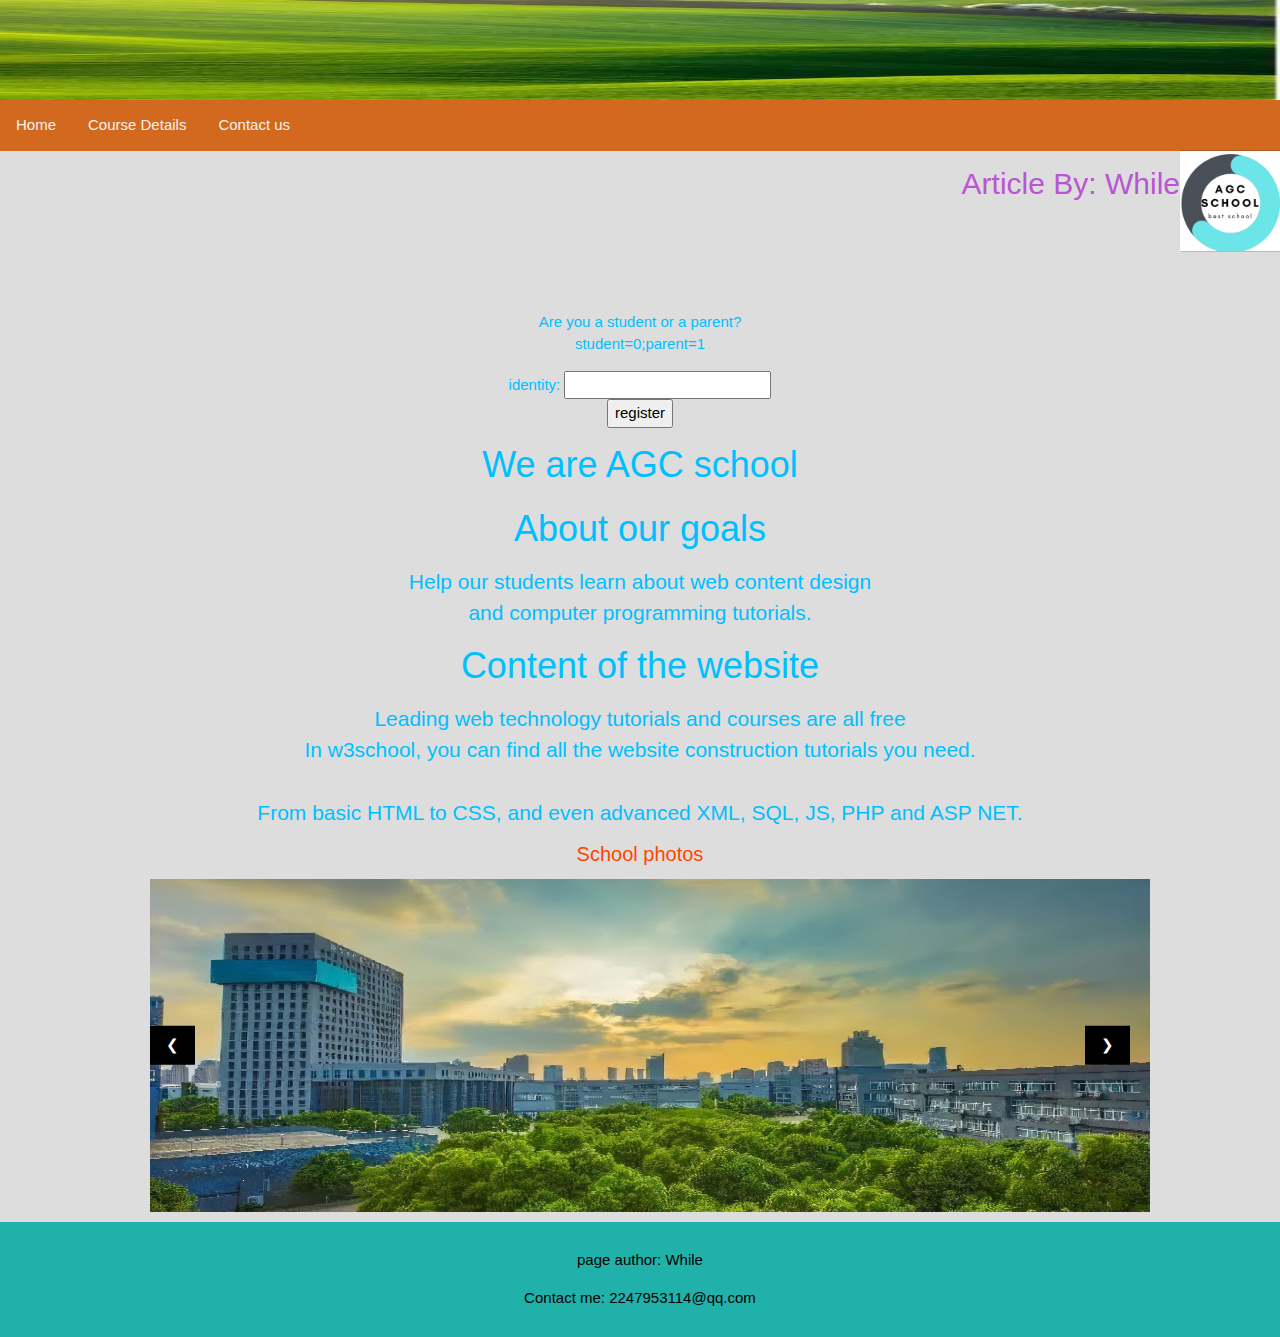
<file: index.html>
<!DOCTYPE html>
<html lang="en">

<head>
<title>20IT2where's job</title>
<meta charset="utf-8">
<meta name="viewport" content="width=device-width, initial-scale=1">
<link rel="stylesheet" href="style.css">
<link rel="icon"  href="W3 School.ico">


<style>
* {
  box-sizing: border-box;
  font-family: Arial, Helvetica, sans-serif;
}

body {
  margin: 0;
  font-family: Arial, Helvetica, sans-serif;
width="1200px";
}


</style>
</head>
<body>

<img src="background1.jpg" alt="Trulli" height="100" class= "background1">

<div class="topnav">
<a href="index.html" text-align:center;>Home</a>
<a href="Course Details.html" text-align:center;>Course Details</a>
<a href="Contact us.html" text-align:center;>Contact us</a>
</div>
<img src='LOGO.png' class='writer-img'>
<h2 class='byline'>Article By: While</h2>

<div class="content" >
<script src="3.js"></script>
<br></br>
<br></br>
<br></br>
<div class="confirm">
<p>Are you a student or a parent?
<br>student=0;parent=1</br></p>
<form name="myform" method="post" action="Course Details.html" onsubmit="return validateform()" >  
identity: <input type="text" name="name"><br/>  

<input type="submit" value="register">  
</form> 
</div>

<div align="center">
<h1>We are AGC school</h1>
  <h1>About our goals</h1>
  <p1>Help our students learn about web content design
<br>and computer programming tutorials.</br>
</p1>
  <h1>Content of the website</h1>
<p2>Leading web technology tutorials and courses are all free
<br>In w3school, you can find all the website construction tutorials you need.</br>
<br>From basic HTML to CSS, and even advanced XML, SQL, JS, PHP and ASP NET. </br></p2>
</div>

<h4 class="w3-center">School photos</h4>
<div class="w3-content w3-display-container">
  <img class="mySlides" src="school1.jpg" alt="Trulli" width="1000" height="333">
  <img class="mySlides" src="school2.jpg" alt="Trulli" width="1000" height="333">
  <img class="mySlides" src="school3.jpg" alt="Trulli" width="1000" height="333">
 

  <button class="w3-button w3-black w3-display-left" onclick="plusDivs(-1)">&#10094;</button>
  <button class="w3-button w3-black w3-display-right" onclick="plusDivs(1)">&#10095;</button>
</div>
</div>
<html>
<title>W3.CSS</title>
<meta name="viewport" content="width=device-width, initial-scale=1">
<link rel="stylesheet" href="https://www.w3schools.com/w3css/4/w3.css">
<style>
.mySlides {display:none;}
</style>
<body>



<script src="style.js"></script>


<div class="footer">
  <p>page author: While</p>
<p>Contact me: 2247953114@qq.com </p>
</div>


</body>
</html>
</file>
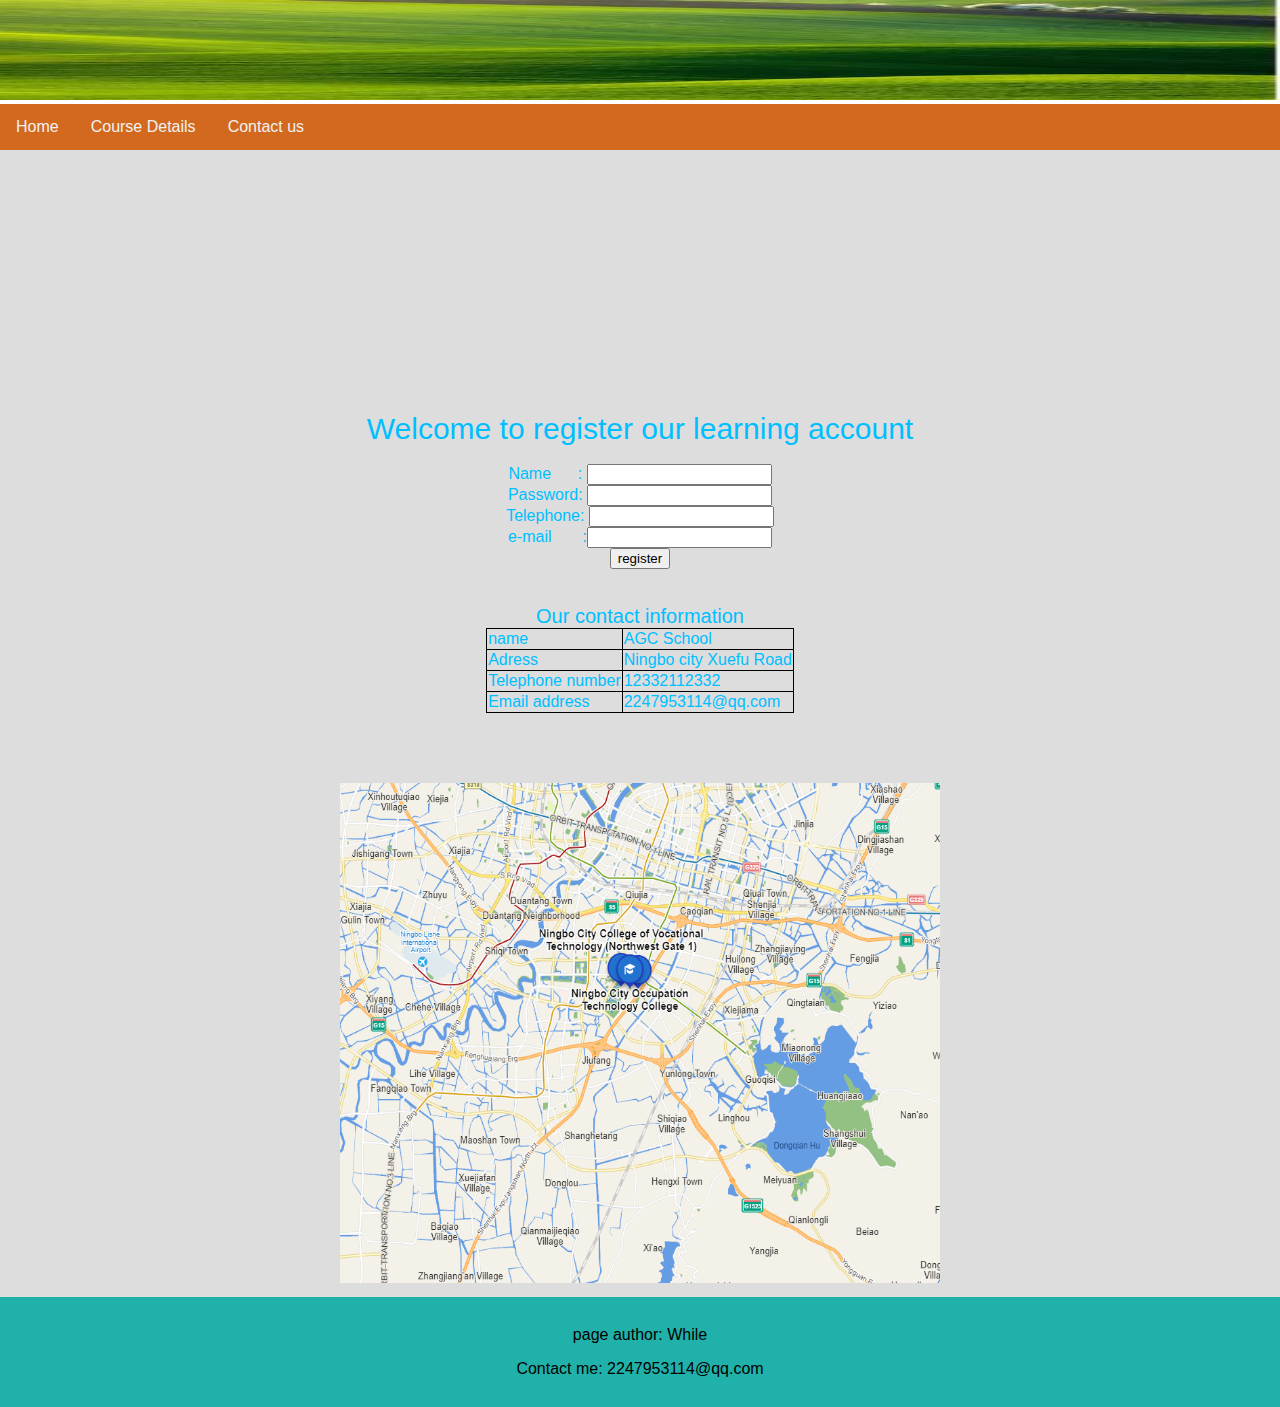
<file: Contact us.html>
<!DOCTYPE html>
<html lang="en">
<head>
<title>20IT2where's job</title>
<meta charset="utf-8">
<meta name="viewport" content="width=device-width, initial-scale=1">
<link rel="stylesheet" href="style.css">
<link rel="icon"  href="W3 School.ico">
<script src="style2.js"></script>


<style>
* {
  box-sizing: border-box;
  font-family: Arial, Helvetica, sans-serif;
}

body {
  margin: 0;
  font-family: Arial, Helvetica, sans-serif;
}
table, th, td {
  border: 1px solid black;
  border-collapse: collapse;
 widtyh:25%;
 height:25%;

}


</style>
</head>
<body>

<img src="background1.jpg" alt="Trulli" height="100" class= "background1">

<div class="topnav">
<a href="index.html" text-align:center;>Home</a>
<a href="Course Details.html" text-align:center;>Course Details</a>
<a href="Contact us.html" text-align:center;>Contact us</a>
</div>
<div class="content3" >

<div align="center">
<br></br>
<br></br>
<br></br>
<br></br>
<br></br>
<br></br>
<br></br>
<h8>Welcome to register our learning account</h8><br></br>
<form name="myform" method="post"  action="mailto:username@hotmail.com" onsubmit="return validateform()" >  
Name&nbsp;&nbsp;&nbsp;&nbsp;&nbsp;&nbsp;: <input type="text" name="name"><br/>  
Password: <input type="password" name="password"><br/>  
Telephone: <input type="text" name="num"></br>
e-mail&nbsp;&nbsp;&nbsp;&nbsp;&nbsp;&nbsp;&nbsp;:<input type="text" name="mail"><br/>
<input type="submit" value="register">  
</form>  



<br></br>
<p5>Our contact information</p5>
<table>
<tr>
    <td>name</td>
    <td>AGC School</td>
  </tr>
  <tr>
    <td>Adress</td>
    <td>Ningbo city Xuefu Road</td>
  </tr>
  <tr>
    <td>Telephone number</td>
    <td>12332112332</td>

  </tr>
  <tr>
    <td>Email address</td>
    <td>2247953114@qq.com</td>

  </tr>
</table>

</div>
<section class="mapblock" >

<img src="map.png" width= "600px" height= "500px" alt="">

</section>

</div>


<div class="footer">
  <p>page author: While</p>
<p>Contact me: 2247953114@qq.com </p>
</div>


</body>
</html>
</file>
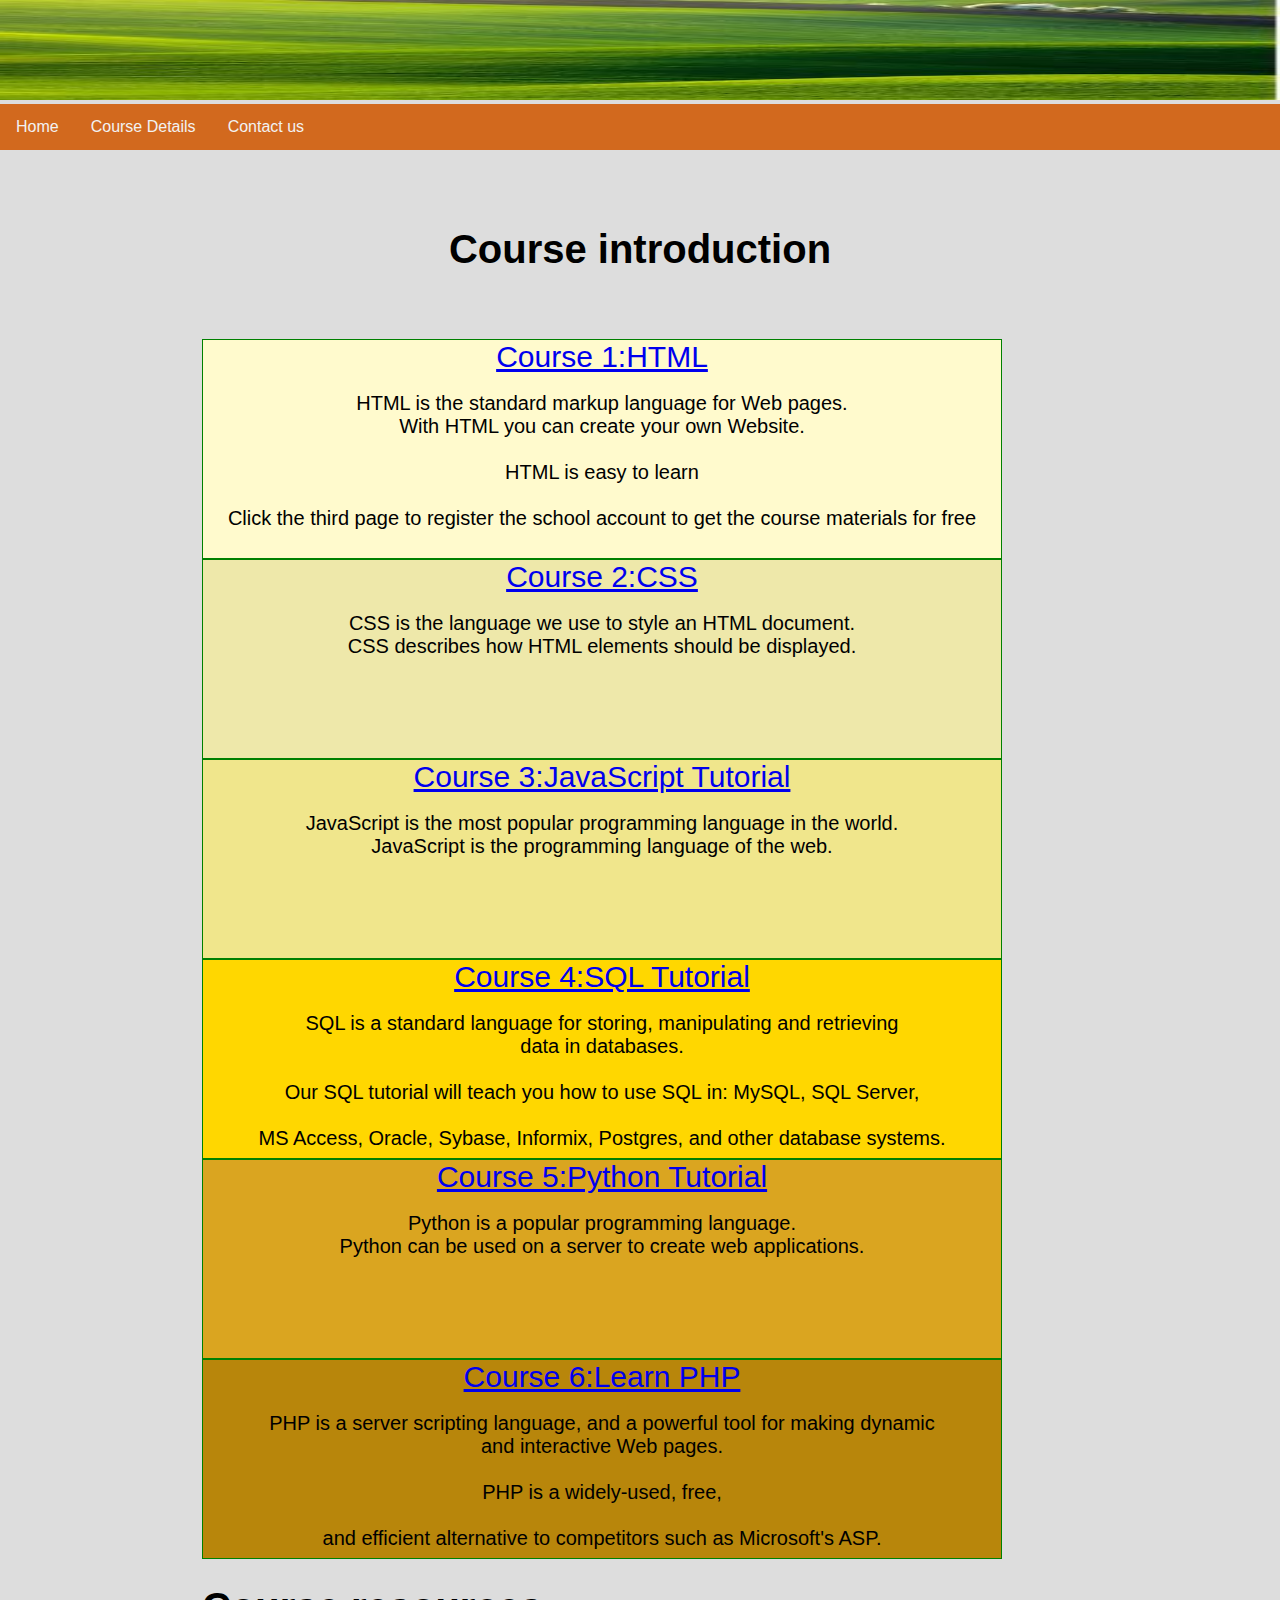
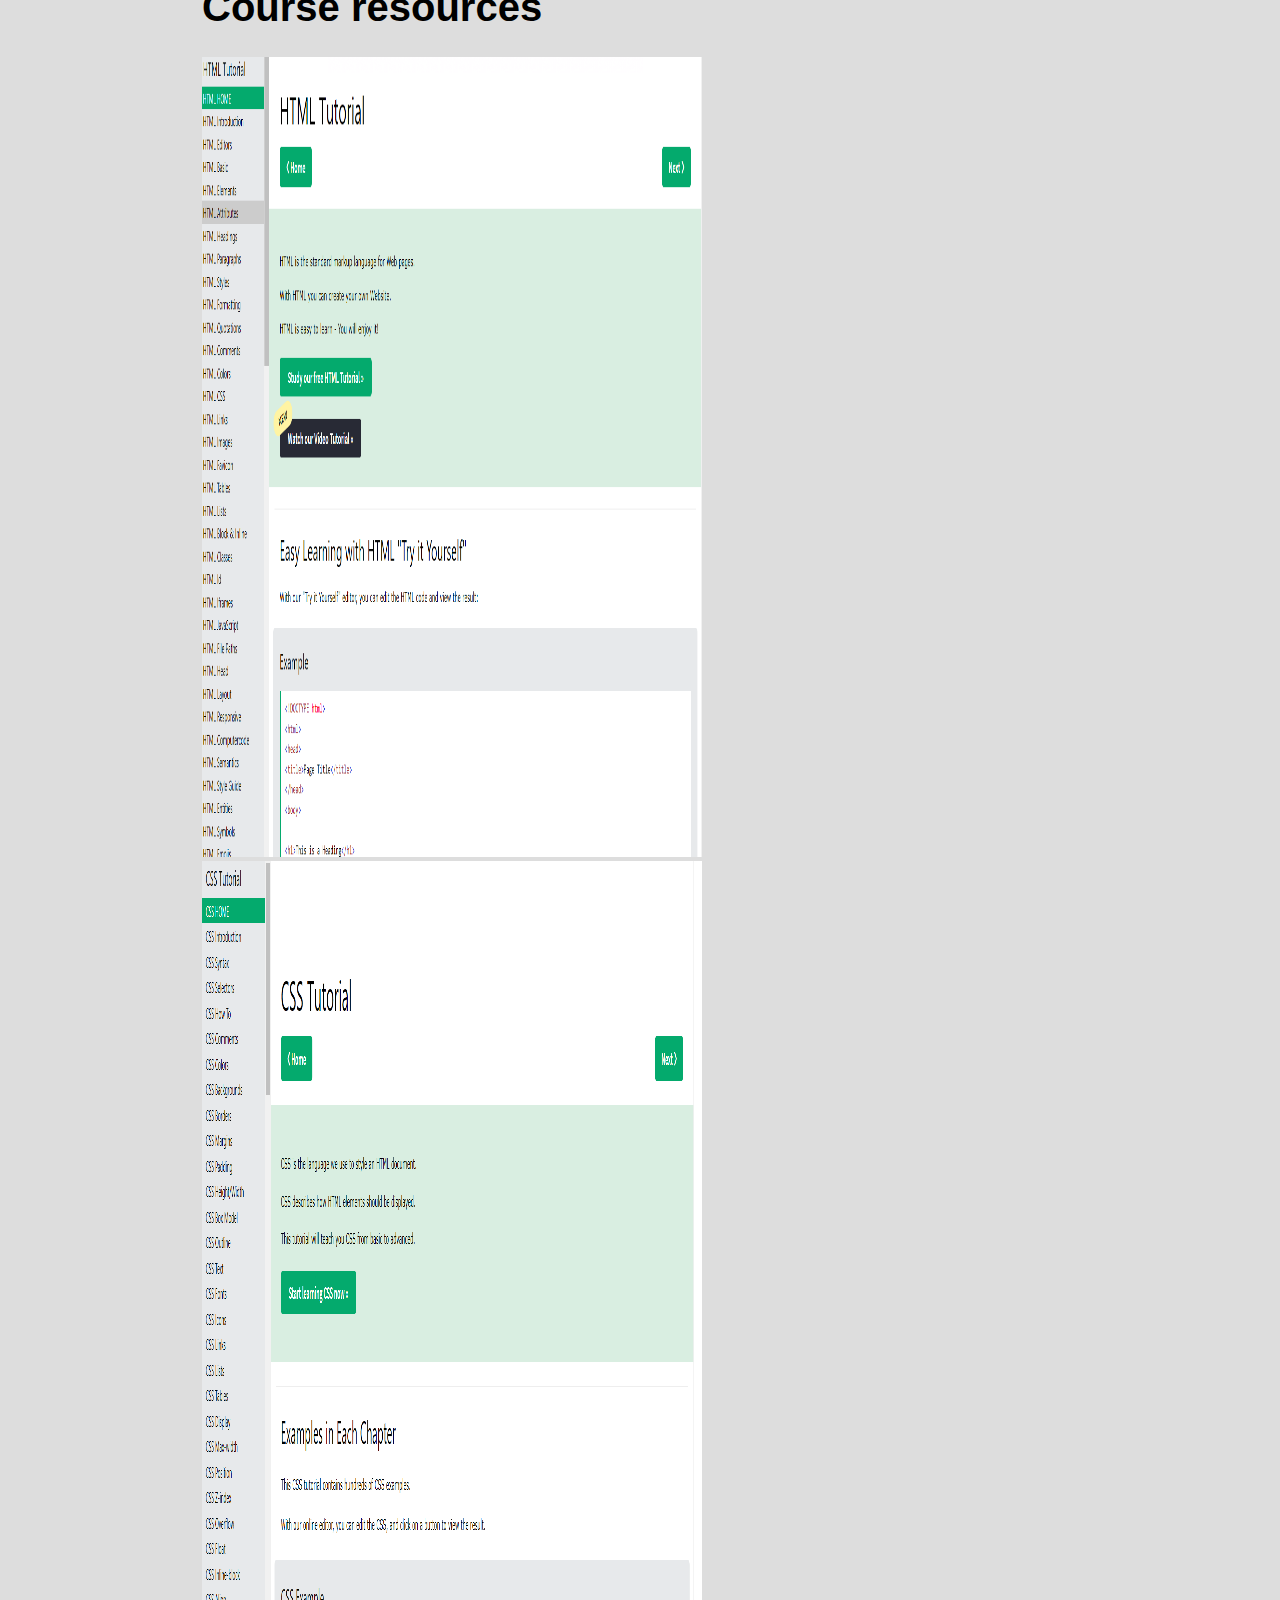
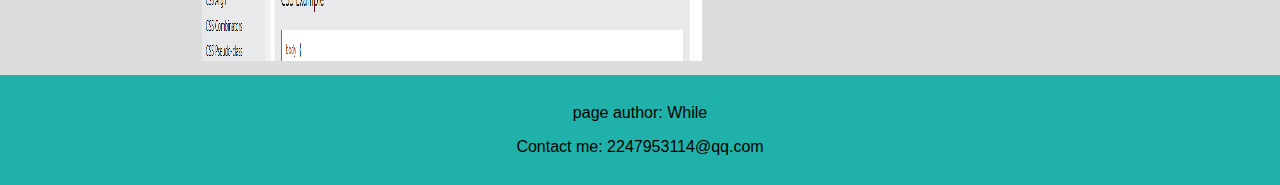
<file: Course Details.html>
<!DOCTYPE html>
<html lang="en">
<head>
<title>20IT2where's job</title>
<meta charset="utf-8">
<meta name="viewport" content="width=device-width, initial-scale=1">
<link rel="stylesheet" href="style.css">
<link rel="icon"  href="W3 School.ico">


<style>
* {
  box-sizing: border-box;
  font-family: Arial, Helvetica, sans-serif;
}

body {
  margin: 0;
  background-color: #ddd;
  font-family: Arial, Helvetica, sans-serif;
}


</style>
</head>
<body>

<img src="background1.jpg" alt="Trulli" height="100" class= "background1">

<div class="topnav">
<a href="index.html" text-align:center;>Home</a>
<a href="Course Details.html" text-align:center;>Course Details</a>
<a href="Contact us.html" text-align:center;>Contact us</a>
</div>
<div class="content2" >
<h5>Course introduction</h5>

<div class="layout1">
<h8><a href="https://www.w3schools.com/">Course 1:HTML</a></h8>
<br></br>
<p3>HTML is the standard markup language for Web pages.

<br>With HTML you can create your own Website.</br>

<br>HTML is easy to learn</br>
<br>Click the third page to register the school account to get the course materials for free<br></p3>
</div>
<div class="layout2">
<h8><a href="https://www.w3schools.com/">Course 2:CSS</a></h8>
<br></br>
<p4>CSS is the language we use to style an HTML document.

<br>CSS describes how HTML elements should be displayed.</br></p4>
</div>
<div class="layout3">
<h8><a href="https://www.w3schools.com/">Course 3:JavaScript Tutorial</a></h8>
<br></br>

<p5>JavaScript is the most popular programming language in the world.
<br>JavaScript is the programming language of the web.</br></p5>
</div>
<div class="layout4">
<h8><a href="https://www.w3schools.com/">Course 4:SQL Tutorial</a></h8><br></br>
<p5>SQL is a standard language for storing, manipulating and retrieving 
<br>data in databases.</br>
<br>Our SQL tutorial will teach you how to use SQL in: MySQL, SQL Server,</br>
<br>MS Access, Oracle, Sybase, Informix, Postgres, and other database systems.</br></p5>
</div>
<div class="layout5">
<h8><a href="https://www.w3schools.com/">Course 5:Python Tutorial</a></h8><br></br>
<p5>Python is a popular programming language.
<br>Python can be used on a server to create web applications.</br></p5>
</div>
<div class="layout6">
<h8><a href="https://www.w3schools.com/">Course 6:Learn PHP</a></h8><br></br>
<p5>PHP is a server scripting language, and a powerful tool for making dynamic 
<br>and interactive Web pages.</br>
<br>PHP is a widely-used, free,</br>
<br>and efficient alternative to competitors such as Microsoft's ASP.</br></p5>
</div>
<div class="imgblock" >
	<h1>Course resources</h1>
<img src="Course pictures1.png" width= "500px" height="800px">
<img src="Course pictures2.png" width= "500px" height="800px">
</div>
</div>



<div class="footer">
  <p>page author: While</p>
<p>Contact me: 2247953114@qq.com </p>
</div>


</body>
</html>
</file>
<file: style.css>
/* Style the top navigation bar */
.topnav {
  overflow: hidden;
  background-color: #D2691E ;

}

/* Style the topnav links */
.topnav a {
  padding: 0;
  margin: 0;
  float: left;
  display: block;
  color: #f2f2f2;
  text-align: center;
  padding: 14px 16px;
  text-decoration: none;
}



/* Change color on hover */
.topnav a:hover {
  background-color: #ddd;
  color: black;
}

/* Style the content */
.content {
  background-color: #ddd;
  padding: 10px;
  height: 70%; 
  color:#00BFFF;
}
p1{
   font-size: 21px;

}
p2{
   font-size: 21px;
}
h1{
font-size: 40px;

}

h4{
font-size: 100px;
text-align: center;
color:#FF4500 ;
}

/* Style the content2 */
.content2 {
  background-color: #ddd;
  padding: 10px;
  height: 80%；
  left: 0;
  right: 0;
  width: 70%;
  margin: auto;
}
h5{
text-align: center;
font-size: 40px;
}
h6{
font-size: 30px;
text-align: center;
}
p3{
font-size: 20px;
text-align: center;
}
h7{
font-size: 30px;
text-align: center;
}
p4{
font-size: 20px;
text-align: center;
}
h8{
font-size: 30px;
text-align: center;
}
p5{
font-size: 20px;
text-align: center;
}

/* Style the content3 */
.content3 {
  background-color: #ddd;
  padding: 10px;
  height: 80%; 
  color:#00BFFF;
}


/* Style the footer */
.footer {
	text-align: center;
  background-color: #20B2AA;
  padding: 1%;
}	
.background1{
width:100%;
}

.writer-img {
   -webkit-box-shadow: 1px 0px 1px 0px rgba(0, 0, 50, 0.97);
   -moz-box-shadow: 1px 0px 1px 0px rgba(0, 0, 50, 0.97);
   box-shadow: 1px 0px 1px 0px rgba(0, 0, 50, 0.97);
   float: right;
   width: 100px;
   background-color: #ddd;
}
h2{
   color:#BA55D3;
   background-color: #ddd;
   float: right;
}

.mapblock{
margin-top: 70px;
	text-align: center;
} 
.layout1{
width:800px;
height:220px;
border:solid 1px green;
background:#FFFACD;
text-align: center;
}
.layout2{
width:800px;
height:200px;
border:solid 1px green;
background:#EEE8AA;
text-align: center;
}
.layout3{
width:800px;
height:200px;
border:solid 1px green;
background:#F0E68C;
text-align: center;
}
.layout4{
width:800px;
height:200px;
border:solid 1px green;
background:#FFD700;
text-align: center;
}
.layout5{
width:800px;
height:200px;
border:solid 1px green;
background:#DAA520;
text-align: center;
}
.layout6{
width:800px;
height:200px;
border:solid 1px green;
background:#B8860B;
text-align: center;
}
.confirm{
text-align: center;
}







@media (max-width: 320px) {

.imgblock{
width: 100%;
}

.content {
	width: 100%;
}
.content2 {
	width: 100%;
	
}
.content3 {
	padding-left: 10px;
	padding-right: 10px;
	line-height: 22px;
	text-align: center;
}
}
/* Small Tablets */
@media (min-width: 321px)and (max-width: 767px) {
.topnav {
	width: 80%;
	margin-left: 0px;
}
.content {
	width: 100%;
}
.content2 {
	width: 100%;
	margin-top: 0px;
}
.content3 {
	padding-left: 10px;
	padding-right: 10px;
	line-height: 22px;
	text-align: center;
}

/* Small Desktops */
@media (min-width: 768px) and (max-width: 1096px) {
.topnav {
	width: 80%;
	margin-left: 0px;
}
.content {
	width: 100%;
}
.content2 {
	width: 100%;
	margin-top: 0px;
}
.content3 {
	padding-left: 10px;
	padding-right: 10px;
	line-height: 22px;
	text-align: center;
}
}
</file>
